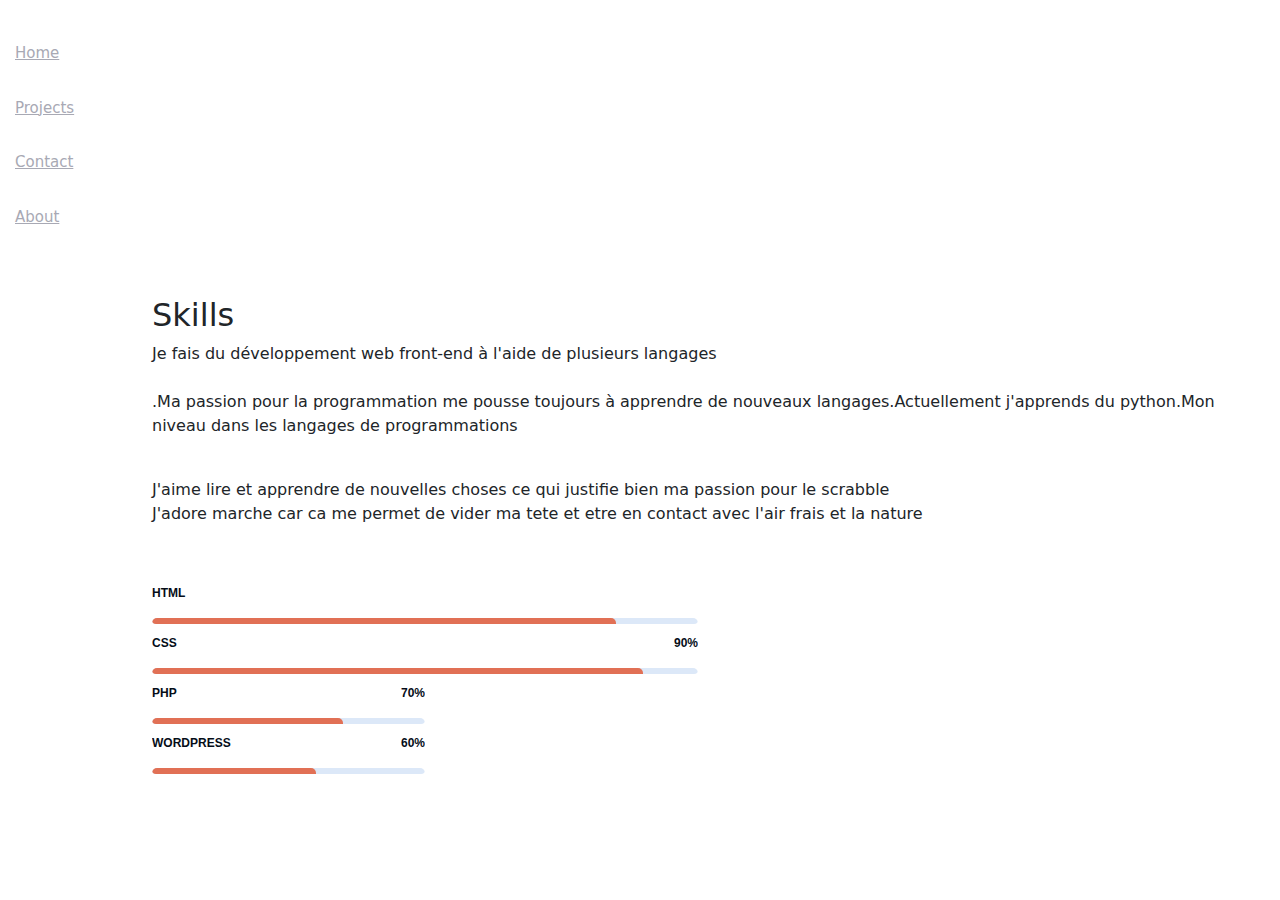
<file: src/about.html>
<meta charset="utf-8">
<title>Christelle</title>
<meta name="viewport" content="width=device-width" initial-scale="1">
  <link rel="stylesheet" type="text/css" href="../assets/css/main.css">
  <link rel="stylesheet" type="text/css" href="../assets/css/reset.css">
  <link rel="stylesheet" type="text/css" href="../assets/css/media.css">
<link rel="stylesheet" href="../assets/css/bootstrap.min.css">
<link rel='stylesheet' href='https://cdnjs.cloudflare.com/ajax/libs/font-awesome/4.7.0/css/font-awesome.min.css'>
</head>
<body>
 <nav class="nav-menu">
 <ul>
   <li >
     <a class="active" href="../index.html">Home</a>	
     </li> 
     <li>
       <a  href="projects.html">Projects</a>	
     </li> 
     <li>
       <a href="about.html">Contact</a>	
     </li> 
     <li>
       <a href="contact.html">About</a>	
     </li> 
 </ul>  
 </nav><br/><br/>
 <section id="hero" class="d-flex flex-column justify-content-center align-items-center">
  <div class="hero-container" data-aos="fade-in">
   
      
</section>

<section id="skills" class="skills section bg" class="d-flex flex-column justify-content-center align-items-center">
  <div class="container">
  <div class="section-title">
    <h2>Skills</h2>
    <p>Je fais du développement web front-end à l'aide de plusieurs langages<br/><br/>.Ma passion pour la programmation me pousse toujours à apprendre de nouveaux langages.Actuellement j'apprends du python.Mon niveau dans les langages de programmations</p>
    <br>J'aime lire et apprendre de nouvelles choses ce qui justifie bien ma passion pour le scrabble<br>J'adore marche car ca me permet de vider ma tete et etre en contact avec l'air frais et la nature 
  </div> <br/><br/> 
  <div class="row skills-content">
        <div class="col-lg-6" data-aos="fade-up">
    <div class="progress">
      <span class="skill">HTML</span>
      <div class="progress-bar-wrap">
        <div class="a" role="progressbar" aria-valuenow="85" aria-valuemin="0" aria-valuemax="100"></div>
      </div>
    </div>  

    <div class="progress">
      <span class="skill">CSS<i class="val">90%</i></span>
      <div class="progress-bar-wrap">
        <div class="b" role="progressbar" aria-valuenow="90" aria-valuemin="0" aria-valuemax="100"></div>
      </div>
    </div>

    <div class="col-lg-6" data-aos="fode-up" data-os-delay="100">
      <div class="progress">
        <span class="skill">PHP<i class="val">70%</i></span>
        <div class="progress-bar-wrap">
          <div class="c" role="progressbar" aria-valuenow="70" aria-valuemin="0" aria-valuemax="100"></div>
        </div>
      </div>
      <div class="progress">
        <span class="skill">WordPress<i class="val">60%</i></span>
        <div class="progress-bar-wrap">
          <div class="d" role="progressbar" aria-valuenow="60" aria-valuemin="0" aria-valuemax="100"></div>
        </div>
      </div>	
    </div>
    </div>
  </div>
  </div>	
</section>
</div>	
</section>
</body>
 </html>
</file>
<file: assets/css/main.css>
/*:root{
    --dark1: #212016;
    --dark2: #202829;
    --brand: #ededed;
    --white: #ffffff;
    --body: #9b9b9b;
}
    body{
   font-family: 'rubik' sans-serif;
   line-height: 1.8;
   background-color: var(--dark1);
   color: var(--body); 
}*/
h1,h2,h3,h4,h5,h6{
   font-weight: 600;
   color: var(--white);  
}
#header{
    position:fixed;
    top:0;
    left:0;
    bottom:0; 
    width:300px;
    transition:all ease-in-out 0.5s;
    z-index:9997;
    transition: all 0.5s;
    padding: 0 15px;
    background: #040b14;
     overflow-y: auto;
}
.form-row{
  align-content: right;
  padding: auto;
  display: block;
  inline-size: auto;
}
/*a{
    color: #fff;
    text-decoration:none ;
    transition: all 0.4s ease;
    font-weight: 500;
}
a:hover {
  color: var(--brand);  
}*/
#header .profile img{
    margin:15px auto;
    display: block;
    width: 100px;
    height: 100px;
    border: 4px solid #2c2f3f;   
}

#header .profile h1{
    font-size:24px;
    margin:0;
    padding:0;
    font-weight: 600;
    -moz-text-align-last:center;
    text-align-last:center;
    font-family:" Poppins, sans-serif
}
#header .profile .social-links a{
   font-size: 18px;
   display: inline-block;
   background: #212431;
   color: #fff;
   line-height: 1;
   padding: 8px 0;
   margin-right: 4px ;
   border-radius: 50px;
   text-align: center;
   width: 36px ;
   height: 36px;
   transition: 0.6s;
}
#header .profile .social-links a:hover{
  background: #149ddd;
  color: #fff;
  text-decoration: none;  
}
#header .profile h1 a,
    #header .profile h1 a:hover{
   color: #fff;
   text-decoration: none;          
}
#main{
  margin-left: 300px;

}
.nav-menu{
  padding-top: 30px;  
}

.nav-menu *{
  margin: 0;
  padding:0;
  list-style: none;  
}
/*.nav-menu > ul >li{
  position: relative;
  white-space: nowrap;  
}*/
.nav-menu a{
  display: flex;
  align-items: center;
  color: #a8a9b4;
  padding: 12px 15px;
  margin-bottom: 8px;
  transition: 0.3s;
  font-size: 15px;
}
nav .fa{
  display: block;
  color: #fff;
  margin: 10px;
  font-size: 22px;
  cursor: pointer; 
}
.nav-menu a i{
  font-size: 24px;
  padding-right: 8px;
  color: #6f7180;
}
.mobile-nav-toggle {
    position: fixed;
    right: 15px;
    top: 15px;
    z-index: 9998;
    border: 0;
    background: none;
    font-size: 24px;
    transition: all 0.4s ;
    outline: none !important;
    line-height: 1;
    cursor: pointer;
    text-align: right;
}
.mobile-nav-toggle i{
  color: #149ddd;  
}
.mobile-nav-active{
  overflow: hidden;  
}
.mobile-nav-active #header{
   left: 0; 
}
.mobile-nav-active ..mobile-nav-toggle i{
  color: #fff;
}

#hero::before{
  content: ;
  background: rgba(5,13,24,0.3);
  position: absolute;
  bottom: 0;
  top: 0;
  left: 0;
  right: 0;
  z-index: 1; 
}
#hero .hero-container{
   position: relative;
   z-index: 2;
   min-width: 300px;
}
#hero h1{
    margin: 0 0 10px 0;
  font-size: 64px;
  font-weight: 700;
  line-height: 56px;
  color: #fff;  
}
.z{
  position: relative;
  float: right;
}
#hero p{
    color:#fff;
    margin-bottom: 50px;
    font-size: 34px;
    font-family: "Poppins", sans-serif;
}
#hero p span{
  color: #fff;
  padding-bottom: 4px ;
  letter-spacing: 1px;
  border-bottom: 3px solid #149ddd;

}
.about .content h3{
    font-weight: 700;
    font-size: 26px;
    color: #173b6c;
}
.about .content ul{
  list-style: none;
  padding: 0;
}
.about .content ul li{
  padding-bottom: 10px;
}
.about .content ul i{
 font-size: 20px;
 padding-right: 2px;
 color: #149ddd;   
}
.about .content p:last-child{
   margin-bottom: 0; 
}
#skills{
    float: right;
}
.skills .progress{
    /*border-radius: 15px;*/
    /*float: center;*/
    height: 50px;
    display: block;
    background: none;
}
.skills .progress .skill{
    /*border-radius: 15px;*/
    padding: 10px 0;
    margin: 0 0 6px 0;
    text-transform: uppercase;
    display: block;
    font-weight: 600;
    font-family: "Poppins" ,sans-serif;
    color: #050d18;
}
.skills .progress .skill .val{
    margin: 0 0 10px 0;
  float: right;
  font-style: normal;  
}
.skills .progress-bar-wrap{
    border-radius: 15px; 
   background: #dce8f8; 
}
.skills .a{
    border-radius: 15px;
   width: 85%;
   height: 10px;
   transition: 0.9s;
   background-color: #e17055;
}
.skills .b{
    border-radius: 15px;
    width: 90%;
    height: 10px;
    transition: 0.9s;
    background-color: #e17055;
 }
 .skills .c{
    border-radius: 15px;
    width: 70%;
    height: 10px;
    transition: 0.9s;
    background-color: #e17055;
 }
 .skills .d{
    border-radius: 15px;
    width: 60%;
    height: 10px;
    transition: 0.9s;
    background-color: #e17055;
 }
 .contact{
     padding-bottom: 130px; 
 }
 .contact .info{
     padding: 30px;
    background: #fff;
    width: 100%; 
    box-shadow: 0 0 24px 0 rgba(0,0,0,0.12);
 }
 .contact .info i{
    font-size: 20px;
    color: #149ddd;
    float: left; 
    width: 44px;
    height: 44px;
    background: #dff3fc;
    display: flex;
    justify-content:center;
    align-items: center;
    border-radius: 50px;
    transition: all 0.3s ease-in-out;
 }
 .contact .info h4{
     padding:0 0 0 60px;
     font-size: 22px;
     font-weight:600;
    margin-bottom: 5px;
    color: #050d18; 
 }
 .contact .info p{
   padding: 0 0 10px 60px;
   margin-bottom: 20px; ;
   font-size: 14px;
   color: #173b6c;  
 }
 .contact .info .email p{
     padding-top: 5px;
 }

 .contact .php-email-form .validate{
    display: none;
    color: red;  
    margin: 0 0 15px 0;
    font-weight: 400;
    font-size: 13px; 
 }
 .contact .php-email-form .form-group{
     padding: 8px;
 }
.contact .php-email-form input{
  height: 44px;  
}
.contact .php-email-form input,.contact .php-email-form textarea{
    padding: 10px 12px;
}
.contact .php-email-form button[type="submit"]{
    background: #149ddd;
    border: 0;
    padding: 10px 12px;
    color: #fff;
    transition: 0.4s;
    border-radius: 4px;
}
#footer{
    padding: 15px;
    color: #f4f6fd;
    font-size: 14px;
}
</file>
<file: assets/css/media.css>
@import url('https://fonts.googleapis.com/css2?family=Montserrat&display=swap');
@media (max-width :700px){
   #header{
       left: -300px; 
   } 
   #main{
       margin-left: 0;
   }
   .mobile-nav-toggle {
    position: fixed;
    right: 15px;
    top: 15px;
    z-index: 9998;
    border: 0;
    background: none;
    font-size: 24px;
    transition: all 0.4s ;
    outline: none !important;
    line-height: 1;
    cursor: pointer;
    text-align: right;
}
}
@media (min-width: 1024px) {
    #hero{
      background-attachment: fixed;

    }
}
@media (max-width:700px) {
    #hero h1{
       font-size: 28px;
       line-height: 36px;
    }
    #hero h2{
      font-size: 18px;
      line-height: 24px; 
      margin-bottom: 30px;
       
    } 
   
}
</file>
